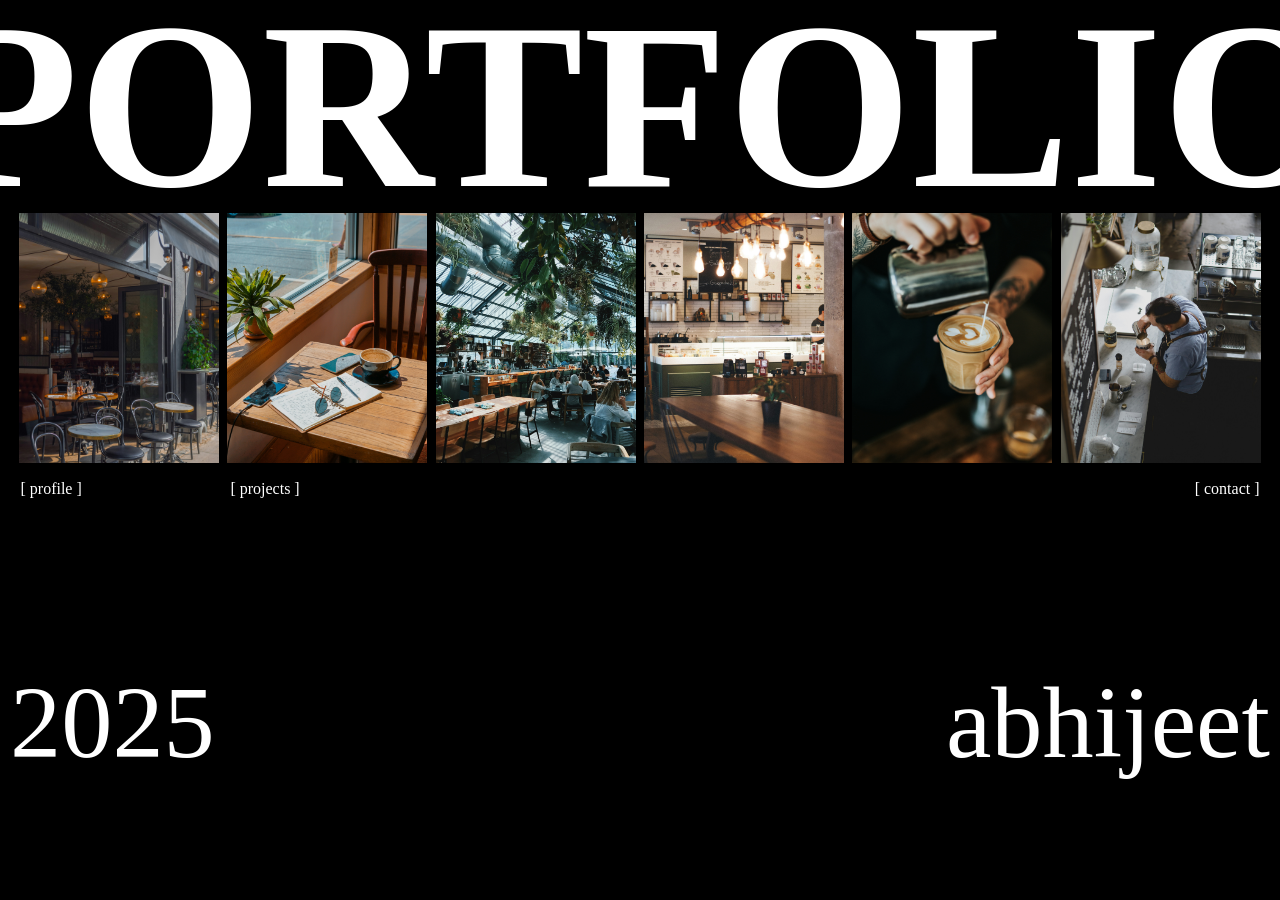
<file: index.html>
<!DOCTYPE html>
<html lang="en">

<head>
    <meta charset="UTF-8">
    <meta name="viewport" content="width=device-width, initial-scale=1.0">
    <title>Abhijeet</title>
    <link rel="stylesheet" href="styles.css">
</head>

<body>
    <header class="wrapper">
        <h1>PORTFOLIO</h1>
    </header>
    <main>
        <section class="grid">
            <img src="img/image-1.jpg" alt="">
            <img src="img/image-2.jpg" alt="">
            <img src="img/image-3.jpg" alt="">
            <img src="img/image-4.jpg" alt="">
            <img src="img/image-5.jpg" alt="">
            <img src="img/image-6.jpg" alt="">
        </section>
        <nav class="bracket-nav">
            <a href="profile.html" class="nav-link profile">[ profile ]</a>
            <a href="projects.html" class="nav-link projects">[ projects ]</a>
            <a href="contact.html" class="nav-link contact">[ contact ]</a>
        </nav>
    </main>
    <footer>
        <span class="year">2025</span>
        <span class="name">abhijeet</span>
    </footer>
</body>

</html>
</file>
<file: styles.css>
* {
    box-sizing: border-box;
    margin: 0;
    padding: 0;
}

body {
    margin: 0;
    background: black;
    color: white;
    font-family: host grotesk;
}

.wrapper {
    padding-left: 40px;
    padding-right: 40px;
}
header h1 {
    font-size: 18.5vw;
    font-weight: 600;
    text-transform: uppercase;
    font-style: normal;
    margin: 0 0 auto;
    line-height: 0.9;
    white-space: nowrap;
}

html {
    height: 100%;
}

main {
    position: relative;
    flex-grow: 1;
}

header {
    display: flex;
    justify-content: center;
    align-items: center;
}

/*Image grid*/
.grid {
    display: grid;
    grid-template-columns: repeat(6, 1fr);
    justify-items: center;
    padding-left: 15px;
    padding-right: 15px;
    /* Remove padding: 40px; from here */
}

.grid img {
    width: 200px;
    height: 250px;
    display:block;
    object-fit: cover;
}

/*Navbar*/
.nav-link {
    position: absolute;
    bottom: -35px;
    color: white;
    text-decoration: none;
    font-size: 16px;
    font-family: cascadia code;
    transition: color 0.3s ease;
}

.nav-link:hover {
    color: grey;
    text-decoration: none;
}

.profile {
    left: 1.6%;
}

.projects {
    left: 18%;
}

.contact {
    right: 1.6%;
}

/*Footer*/
footer {
    display: flex;
    justify-content: space-between;
    padding-top: 260px;
    padding-bottom: 40px;
    font-size: 8vw;
    font-family: neue montreal;
    padding-left: 10px;
    padding-right: 10px;   
    line-height: 0;
}
</file>
